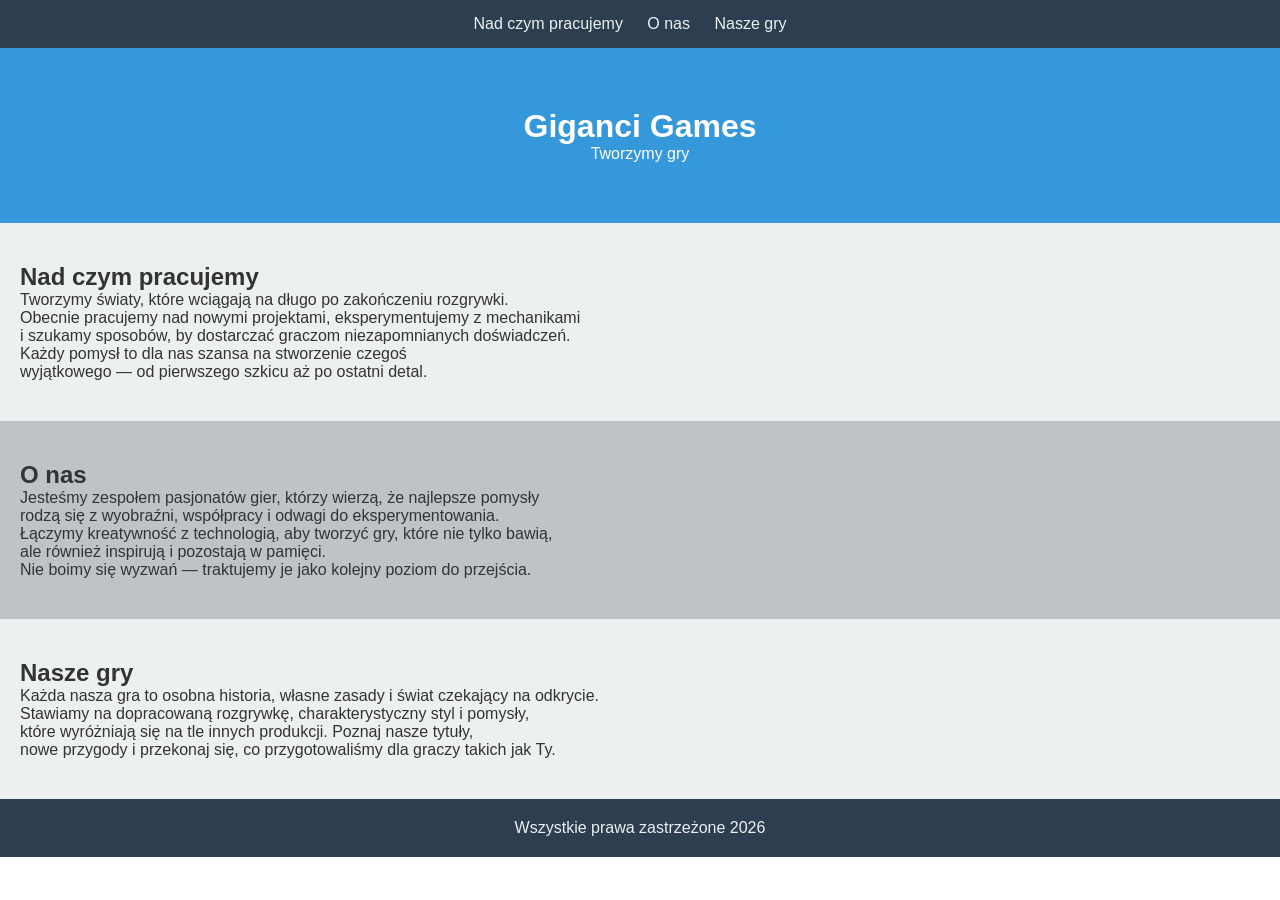
<file: fake studio/index.html>
<!DOCTYPE html>
<html lang="pl">
<head>
  <meta charset="UTF-8">
  <meta name="viewport" content="width=device-width, initial-scale=1.0">
  <title>Moja strona</title>
  <link rel="stylesheet" href="style.css">
</head>
<body>
  <nav>
    <a href="#work">Nad czym pracujemy</a>
    <a href="#about">O nas</a>
    <a href="#games">Nasze gry</a>
  </nav>
  <header>
    <h1>Giganci Games</h1>
    <p>Tworzymy gry</p>
  </header>
  <section id="work" class="light">
    <h2>Nad czym pracujemy</h2>
    <p>Tworzymy światy, które wciągają na długo po zakończeniu rozgrywki.</p>
    <p>Obecnie pracujemy nad nowymi projektami, eksperymentujemy z mechanikami</p>
    <p>i szukamy sposobów, by dostarczać graczom niezapomnianych doświadczeń.</p>
    <p>Każdy pomysł to dla nas szansa na stworzenie czegoś</p>
    <p>wyjątkowego — od pierwszego szkicu aż po ostatni detal.</p>
  </section>
  <section id="about" class="dark">
    <h2>O nas</h2>
    <p>Jesteśmy zespołem pasjonatów gier, którzy wierzą, że najlepsze pomysły</p>
    <p>rodzą się z wyobraźni, współpracy i odwagi do eksperymentowania.</p>
    <p>Łączymy kreatywność z technologią, aby tworzyć gry, które nie tylko bawią,</p>
    <p>ale również inspirują i pozostają w pamięci.</p>
    <p>Nie boimy się wyzwań — traktujemy je jako kolejny poziom do przejścia.</p>
  </section>
  <section id="games" class="light">
    <h2>Nasze gry</h2>
    <p>Każda nasza gra to osobna historia, własne zasady i świat czekający na odkrycie.</p>
    <p>Stawiamy na dopracowaną rozgrywkę, charakterystyczny styl i pomysły,</p>
    <p>które wyróżniają się na tle innych produkcji. Poznaj nasze tytuły,</p>
    <p>nowe przygody i przekonaj się, co przygotowaliśmy dla graczy takich jak Ty.</p>
  </section>
  <footer>
    <p>Wszystkie prawa zastrzeżone 2026</p>
  </footer>
</body>
</html>
</file>
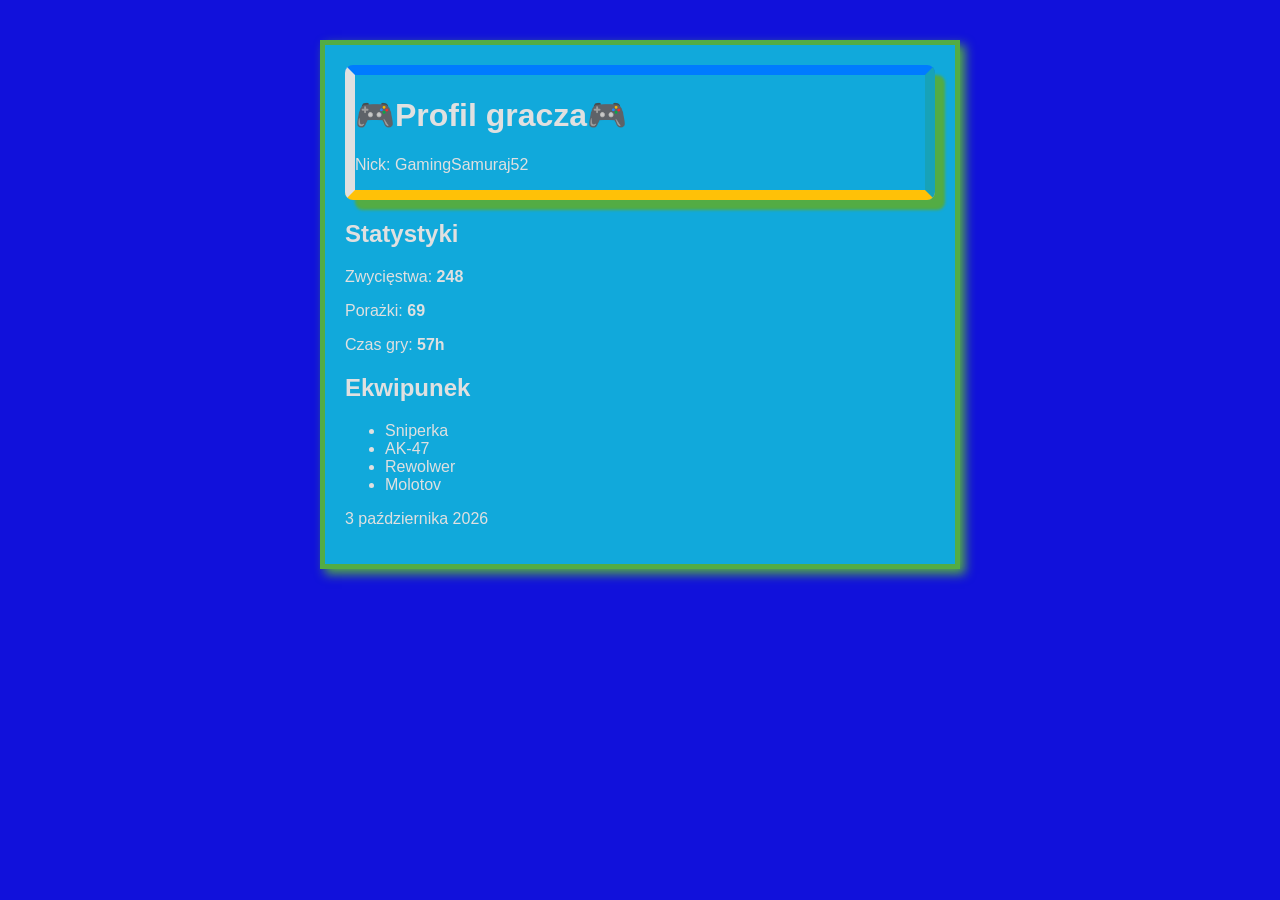
<file: karta gracza/index.html>
<!DOCTYPE html>
<html lang="pl">
<head>
  <meta charset="UTF-8">
  <meta name="viewport" content="width=device-width, initial-scale=1.0">
  <title>Profil Gracza</title>
  <link rel="stylesheet" href="style.css">
</head>
<body>
  <main class="player-card">
    <header class="profile">
      <h1>🎮Profil gracza🎮</h1>
      <p>Nick: <span class="light">GamingSamuraj52</span></p>
    </header>
    <section class="stats">
      <h2>Statystyki</h2>
      <p>Zwycięstwa: <strong>248</strong></p>
      <p>Porażki: <strong>69</strong></p>
      <p>Czas gry: <strong>57h</strong></p>
    </section>
    <section class="items">
      <h2>Ekwipunek</h2>
      <ul>
        <li>Sniperka</li>
        <li>AK-47</li>
        <li>Rewolwer</li>
        <li>Molotov</li>
      </ul>
    </section>
    <footer class="card-footer">
      <p><time datetime="2026-10-03">3 października 2026</time></p>
    </footer>
  </main>
</body>
</html>
</file>
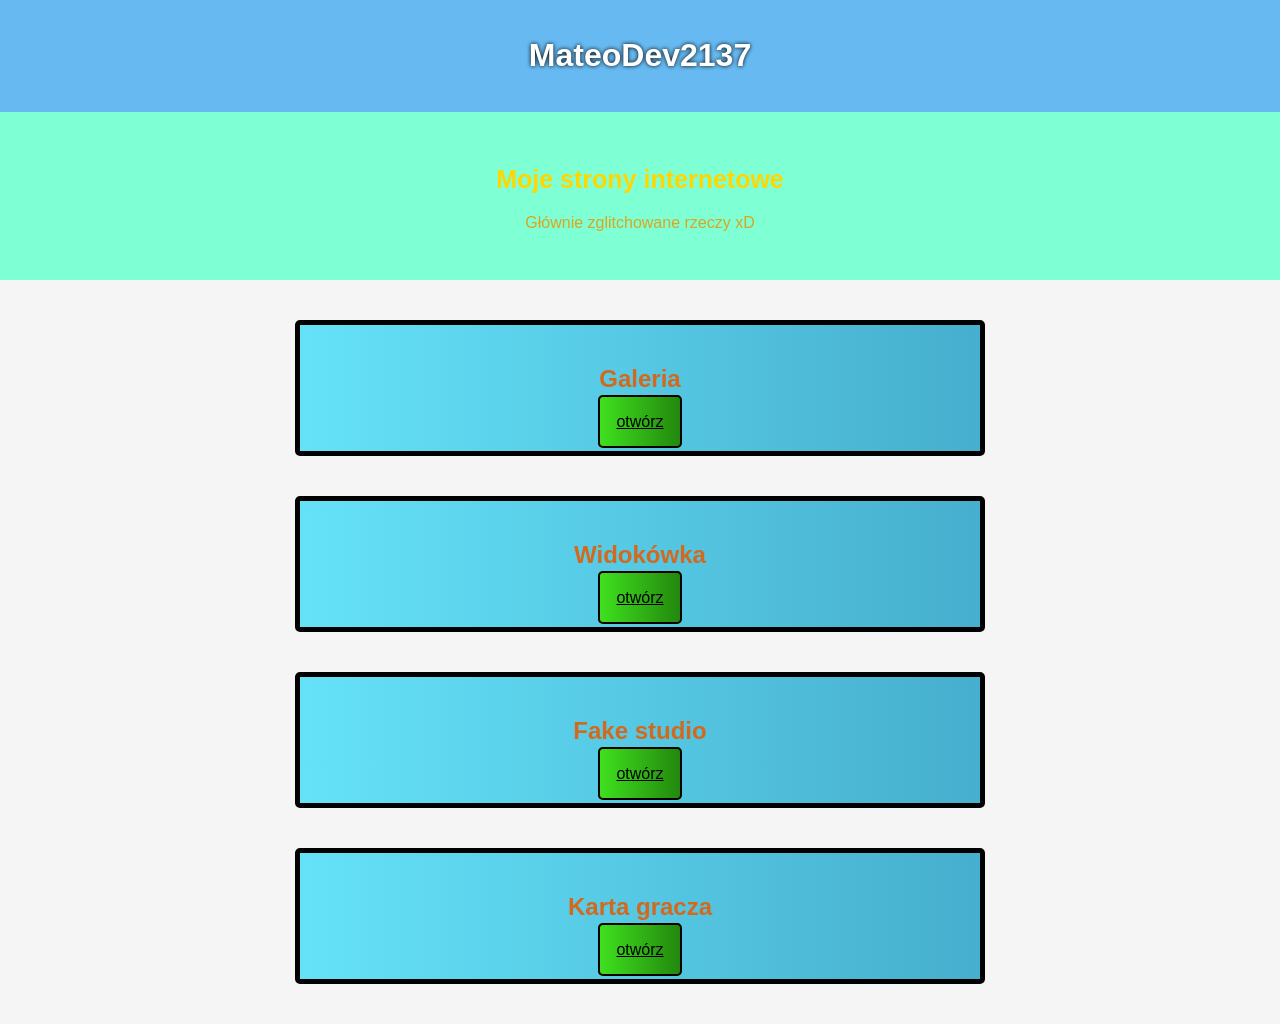
<file: main/index.html>
<!DOCTYPE html>
<html lang="pl">
    <head>
        <meta charset="UTF-8">
        <meta name="viewport" content="width=device-width, initial-scale=1.0">
        <link rel="stylesheet" href="style.css">
        <title>Strona główna</title>
    </head>
    <body>
        <header>
            <h1>MateoDev2137</h1>
        </header>
        <div id="info">
            <h2>Moje strony internetowe</h2>
            <p>Głównie zglitchowane rzeczy xD</p>
        </div>
        <section class="website">
            <h2>Galeria</h2>
            <a href="https://gigant-02.github.io/ktos_napewno/starter">otwórz</a>
        </section>
        <section class="website">
            <h2>Widokówka</h2>
            <a href="https://mateodev2137.github.io/websites/widokówka">otwórz</a>
        </section>
        <section class="website">
            <h2>Fake studio </h2>
            <a href="https://mateodev2137.github.io/websites/fake%20studio">otwórz</a>
        </section>
        <section class="website">
            <h2>Karta gracza</h2>
            <a href="https://mateodev2137.github.io/websites/karta%20gracza">otwórz</a>
        </section>
    </body>
</html>
</file>
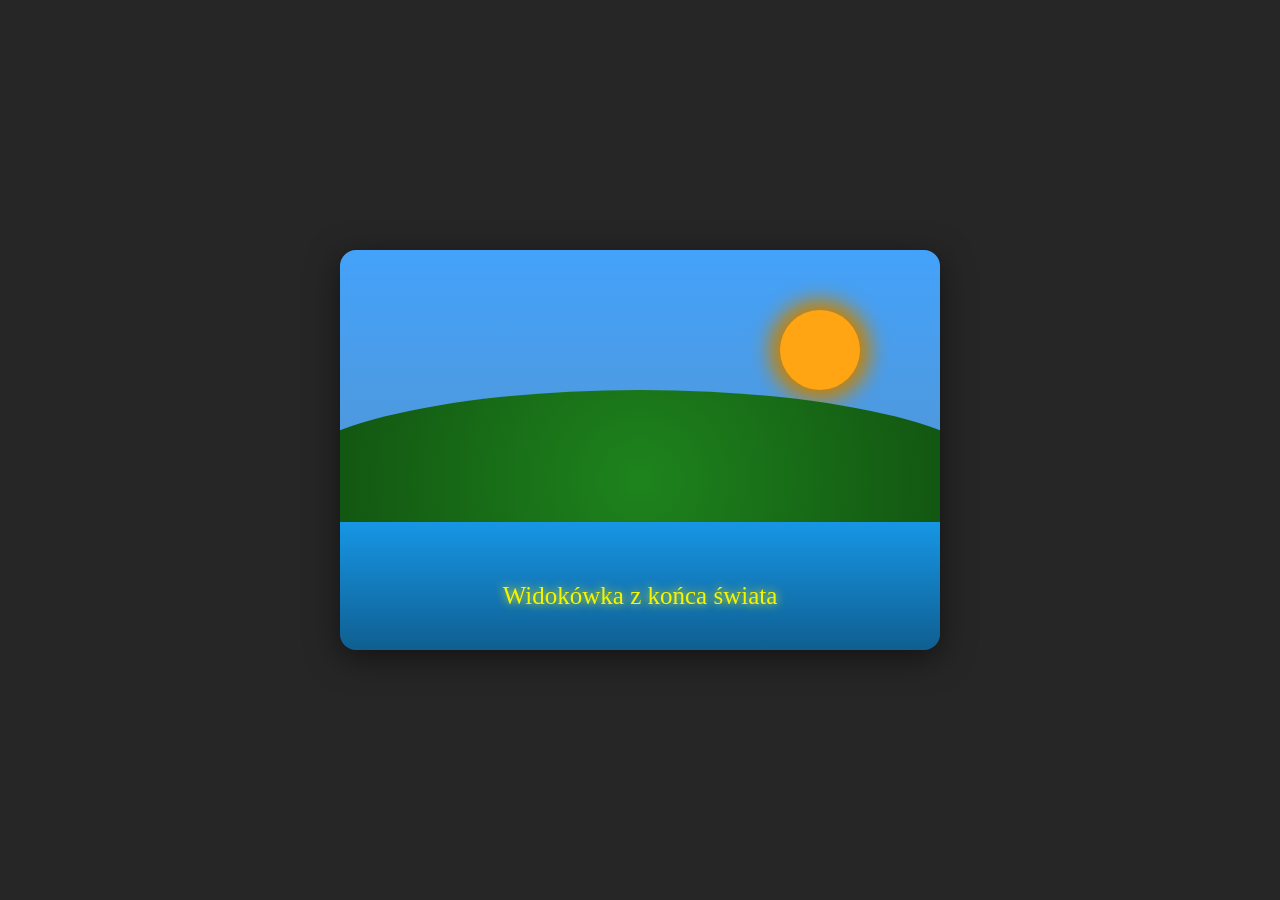
<file: widokówka/index.html>
<!DOCTYPE html>
<html lang="pl">
<head>
  <meta charset="UTF-8">
  <meta name="viewport" content="width=device-width, initial-scale=1.0">
  <title>Pocztówka CSS</title>
  <link rel="stylesheet" href="style.css">
</head>
<body>
  <div class="postcard">
    <div class="sky"></div>
    <div class="sun"></div>
    <div class="hills"></div>
    <div class="water"></div>
    <div class="text-overlay">Widokówka z końca świata</div>
  </div>
</body>
</html>
</file>
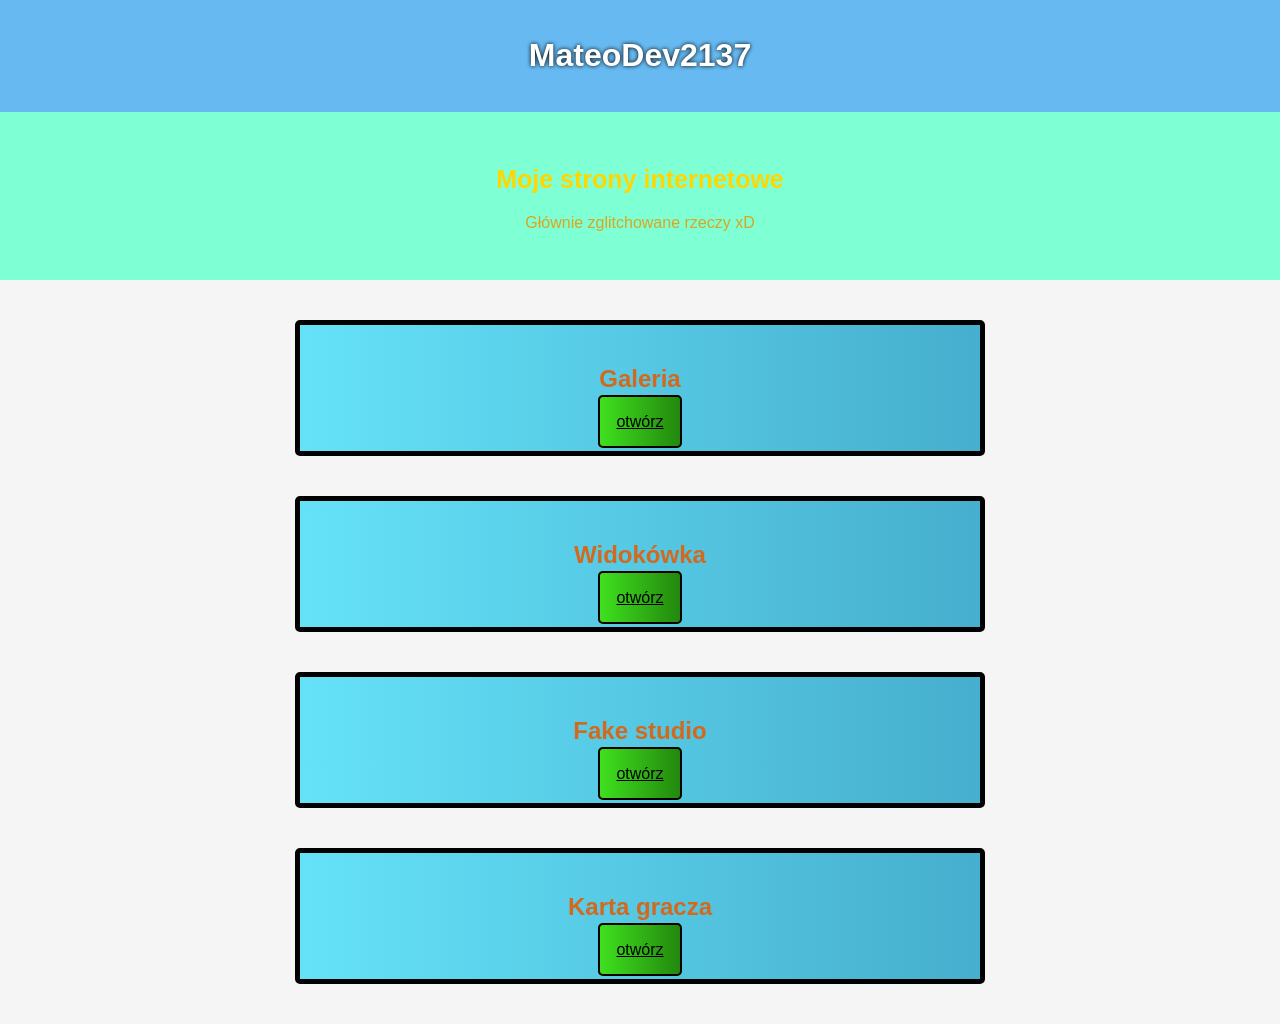
<file: main/main.html>
<!DOCTYPE html>
<html lang="pl">
    <head>
        <meta charset="UTF-8">
        <meta name="viewport" content="width=device-width, initial-scale=1.0">
        <link rel="stylesheet" href="style.css">
        <title>Strona główna</title>
    </head>
    <body>
        <header>
            <h1>MateoDev2137</h1>
        </header>
        <div id="info">
            <h2>Moje strony internetowe</h2>
            <p>Głównie zglitchowane rzeczy xD</p>
        </div>
        <section class="website">
            <h2>Galeria</h2>
            <a href="https://gigant-02.github.io/ktos_napewno/starter">otwórz</a>
        </section>
        <section class="website">
            <h2>Widokówka</h2>
            <a href="https://gigant-02.github.io/ktos_napewno/lekcja5">otwórz</a>
        </section>
        <section class="website">
            <h2>Fake studio </h2>
            <a href="https://gigant-02.github.io/ktos_napewno/lekcja4">otwórz</a>
        </section>
        <section class="website">
            <h2>Karta gracza</h2>
            <a href="https://gigant-02.github.io/ktos_napewno/lekcja3">otwórz</a>
        </section>
    </body>
</html>
</file>
<file: fake studio/style.css>
* {
  margin: 0;
  padding: 0;
  box-sizing: border-box;
}

html {
  scroll-behavior: smooth;
}

body {
  font-family: Arial, sans-serif;
  color: #333;
}

nav {
  background-color: #2c3e50;
  padding: 15px 20px;
  position: sticky;
  top: 0;
  text-align: center;
}

nav a {
  color: #ecf0f1;
  text-decoration: none;
  margin-right: 20px;
  font-size: 16px;
}

nav a:hover {
  color: #3498db;
}

header {
  background-color: #3498db;
  color: white;
  padding: 60px 20px;
  text-align: center;
}

section {
  padding: 40px 20px;
}

.light {
  background-color: #ecf0f1;
}

.dark {
  background-color: #bdc3c7;
}

footer {
  background-color: #2c3e50;
  color: #ecf0f1;
  padding: 20px;
  text-align: center;
}
section:hover {
  box-shadow: inset 0 0 15px #333;
}
</file>
<file: karta gracza/style.css>
:root {
  --color-primary: #007bff;
  --color-accent: #17a2b8;
  --color-highlight: #ffc107;
  --color-bg: #11a9db;
  --color-text: #e0e0e0;
  --color-border: #53ac44;
}

body {
  margin: 0;
  padding: 0;
  font-family: 'Segoe UI', Tahoma, Geneva, Verdana, sans-serif;
  background-color: #1111db;
  color: var(--color-text);
}

.player-card{
  margin: 40px auto;
  padding: 20px;
  border: 5px solid var(--color-border);
  background-color: var(--color-bg);
  max-width: 50%;
  box-shadow: 5px 5px 10px var(--color-border);
}
*{
  box-sizing: border-box;
}
.profile{
  border-left: var(--color-text) 10px solid;
  border-right: var(--color-accent) 10px solid;
  border-top: var(--color-primary) 10px solid;
  border-bottom: var(--color-highlight) 10px solid;
  border-radius: 8px;
  box-shadow: 10px 10px 3px var(--color-border);
}
</file>
<file: main/style.css>
body{
    margin: 0;
    padding: 0;
    background-color: whitesmoke;
}
header{
    padding-top: 1em;
    padding-bottom: 1em;
    font-family: Arial, Helvetica, sans-serif;
    font-size: 20;
    color: rgb(255, 255, 255);
    background-color: rgb(103, 186, 241);
    text-shadow: 0px 0px 4px black;
    text-align: center;
}

header:hover{
    border-radius: 10px;
    box-shadow: 0px 0px 4px black inset;
    border-color: rgb(81, 176, 240);
}

#info{
    padding: 2em;
    background-color: aquamarine;
    font-family: 'Segoe UI', Tahoma, Geneva, Verdana, sans-serif;
    text-align: center;
    text-decoration: solid;
}

#info h2{
    font-size: 25px;
    color: gold;
}

#info p{
    font-size: 16px;
    color: goldenrod;
}

.website{
    font-family: Arial, Helvetica, sans-serif;
    margin: 40px auto;
    padding: 20px;
    border: 5px solid black;
    background: linear-gradient(90deg, rgb(101, 226, 248), rgb(70, 174, 206));
    max-width: 50%;
    text-align: center;
    border-radius: 5px;
}

.website h2{
    color: chocolate;
}

.website a{
    color: black;
    font-size: 16px;
    border: 2px solid black;
    background: linear-gradient(90deg, rgb(63, 224, 30), rgb(35, 136, 14));
    text-align: center;
    padding: 1em;
    border-radius: 5px;
    
}

.website:hover{
    box-shadow: 0px 0px 10px;
}
</file>
<file: widokówka/style.css>
* {
  margin: 0;
  padding: 0;
  box-sizing: border-box;
}

body {
  display: flex;
  justify-content: center;
  align-items: center;
  min-height: 100vh;
  background-color: hsl(0, 0%, 15%);
}

.postcard {
  position: relative;
  width: 600px;
  height: 400px;
  overflow: hidden;
  border-radius: 16px;
  box-shadow: 0 8px 32px rgba(0, 0, 0, 0.5);
}

.sky {
  position: absolute;
  top: 0;
  left: 0;
  width: 100%;
  height: 65%;
  background: linear-gradient(180deg, rgb(68, 162, 250), rgb(82, 149, 211));
  
}

.sun {
  position: absolute;
  top: 60px;
  right: 80px;
  width: 80px;
  height: 80px;
  background-color: rgb(255, 165, 20);
  border-radius: 50%;
  box-shadow: 0 0 20px 10px rgb(200, 130, 0);
}

.hills {
  position: absolute;
  bottom: 20%;
  left: -10%;
  width: 120%;
  height: 45%;
  border-radius: 50%;
  background: radial-gradient(circle, rgb(30, 131, 29), rgb(16, 77, 15));
}

.water {
  position: absolute;
  bottom: 0;
  left: 0;
  width: 100%;
  height: 32%;
  background: linear-gradient(180deg, rgb(23, 150, 229), rgb(15, 95, 145));
}

.text-overlay {
  position: absolute;
  bottom: 40px;
  left: 0;
  width: 100%;
  text-align: center;
  font-family:'Times New Roman', Times, serif;
  text-shadow: 0px 0px 10px rgba(245, 245, 0, 1.00);
  color: rgb(245, 245, 0);
  font-size: 25px;
}
</file>
